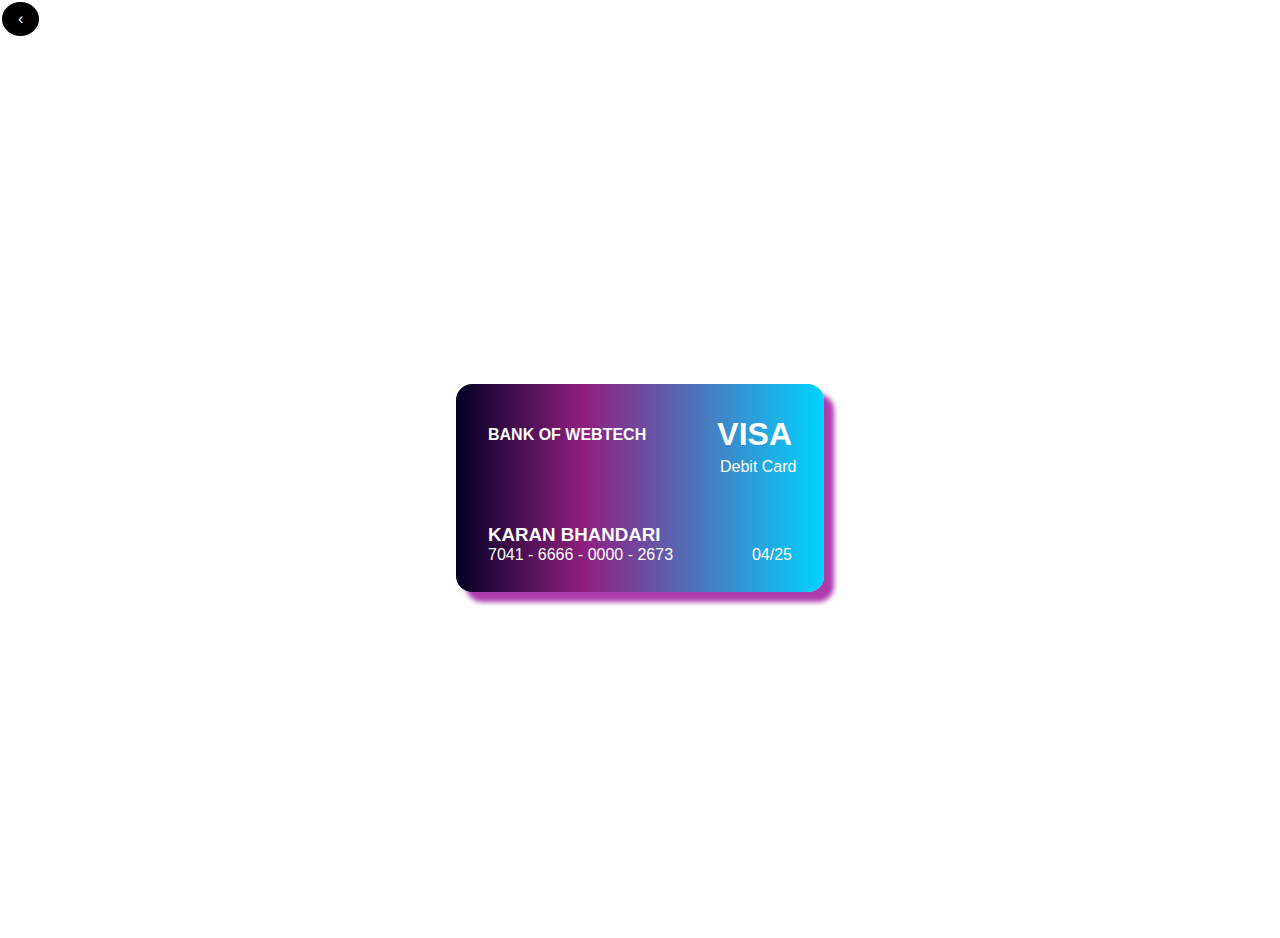
<file: index.html>
<!DOCTYPE html>
<html>
<head>
    <title>VisaCard</title>
    <meta name="viewport" content="width=device-width, initial-scale=1.0">
    <link rel="stylesheet" href="vc.css">
    <body>
        <a href="https://karanbhandariweb.github.io/portfolio" class="previous round">&#8249;</a>
        <div class="v1">
        <div class="v2">
            <div class="v3">
                <p>BANK OF WEBTECH</p>
           <h1>VISA</h1>
            </div>
           <div class="v6"><P>
                Debit Card
            </P></div>
            <div class="v4">
                <h3>Karan Bhandari</h3>
                <div class="v5"><p>7041 - 6666 - 0000 - 2673</p>
                <p>04/25</p></div></div>
            </div>
        </div>
        </div>
    </body>
</head>
</html>
</file>
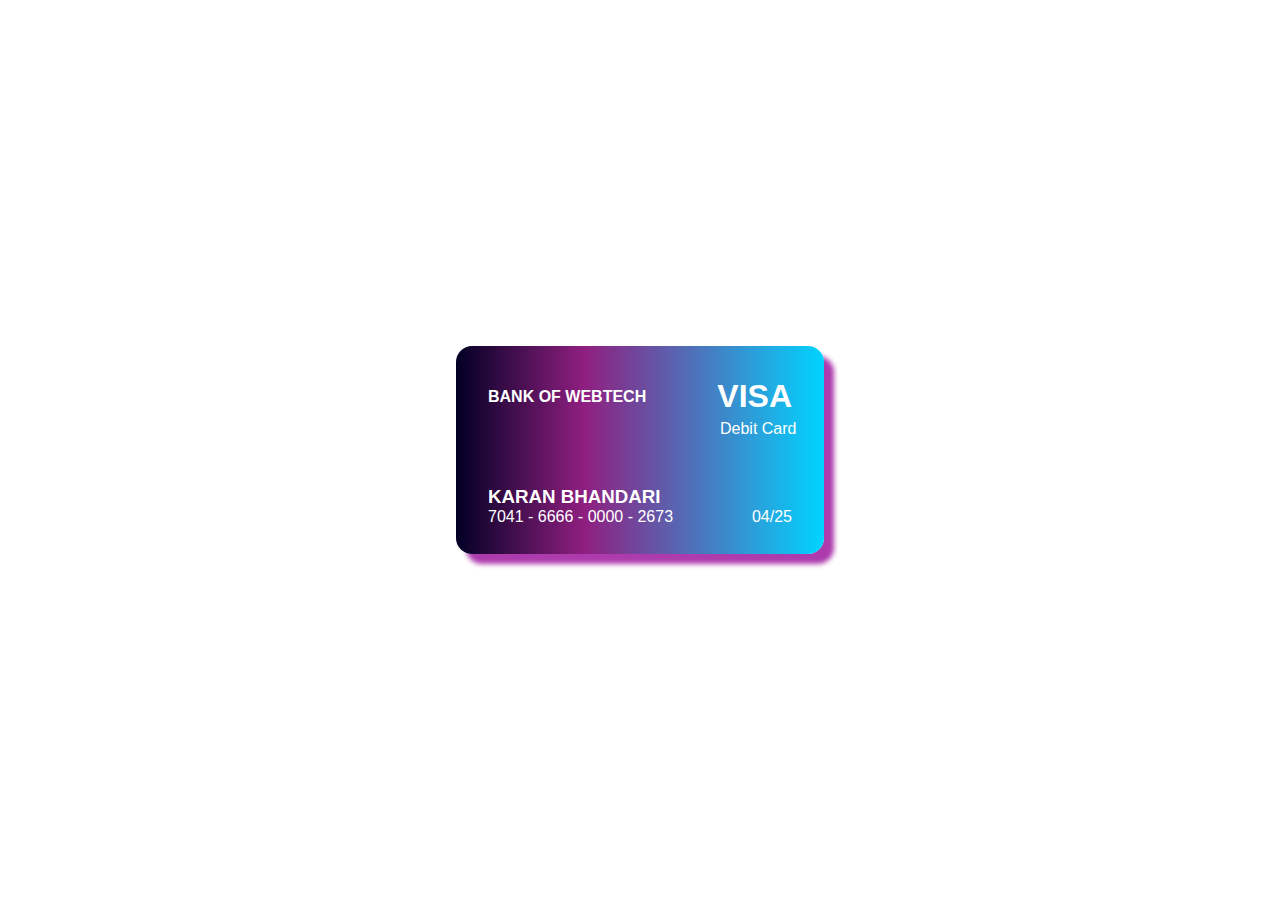
<file: vh.html>
<!DOCTYPE html>
<html>
<head>
    <title>VisaCard</title>
    <meta name="viewport" content="width=device-width, initial-scale=1.0">
    <link rel="stylesheet" href="vc.css">
    <body>
        <div class="v1">
        <div class="v2">
            <div class="v3">
                <p>BANK OF WEBTECH</p>
           <h1>VISA</h1>
            </div>
           <div class="v6"><P>
                Debit Card
            </P></div>
            <div class="v4">
                <h3>Karan Bhandari</h3>
                <div class="v5"><p>7041 - 6666 - 0000 - 2673</p>
                <p>04/25</p></div></div>
            </div>
        </div>
        </div>
    </body>
</head>
</html>
</file>
<file: vc.css>
*
{
    margin: 0;
    padding: 0;
    box-sizing: border-box;
    font-family: sans-serif;
    
}
 a {
  text-decoration: none;
  display: inline-block;
  padding: 8px 16px;
  margin: 2px;

}

a:hover {
  background-color: #ddd;
  color: black;
}

.previous {
  background-color: black;
  color: white;
}


.round {
  border-radius: 50%;
}

.v1{
    width: 100%;
    height: 100vh;
    display: flex;
    justify-content: center;
    align-items: center;
    background-color:white;
}

.v2
{
    width: 23rem;
    height: 13rem;
    border-radius: 1rem;
    background: rgb(2,0,36);
    background: linear-gradient(90deg, rgba(2,0,36,1) 0%, rgba(144,31,128,1) 35%, rgba(0,212,255,1) 100%);
    padding: 2rem;
    box-shadow: 10px 10px 5px 0px rgba(173,59,173,1);
}
.v3{
    display: flex;
    justify-content: space-between;
    align-items: center;
    margin-bottom: 5px;
    
}
h1,h2,h3,p{
    color:white;
}
.v4{
    position: relative;
    top: 3rem;
}
.v4 h3{
    
    text-transform: uppercase;
}
.v5{
    display: flex;
    justify-content: space-between;
}
.v6 p{
    position: relative;
    left: 14.5rem;
    font-weight: 300;
}
.v5 p{
    font-weight: 400;
}

.v3{
    font-weight: bold;
    text-transform: uppercase;
}
.v4 p{
    font-weight: 450;
    
}
</file>
